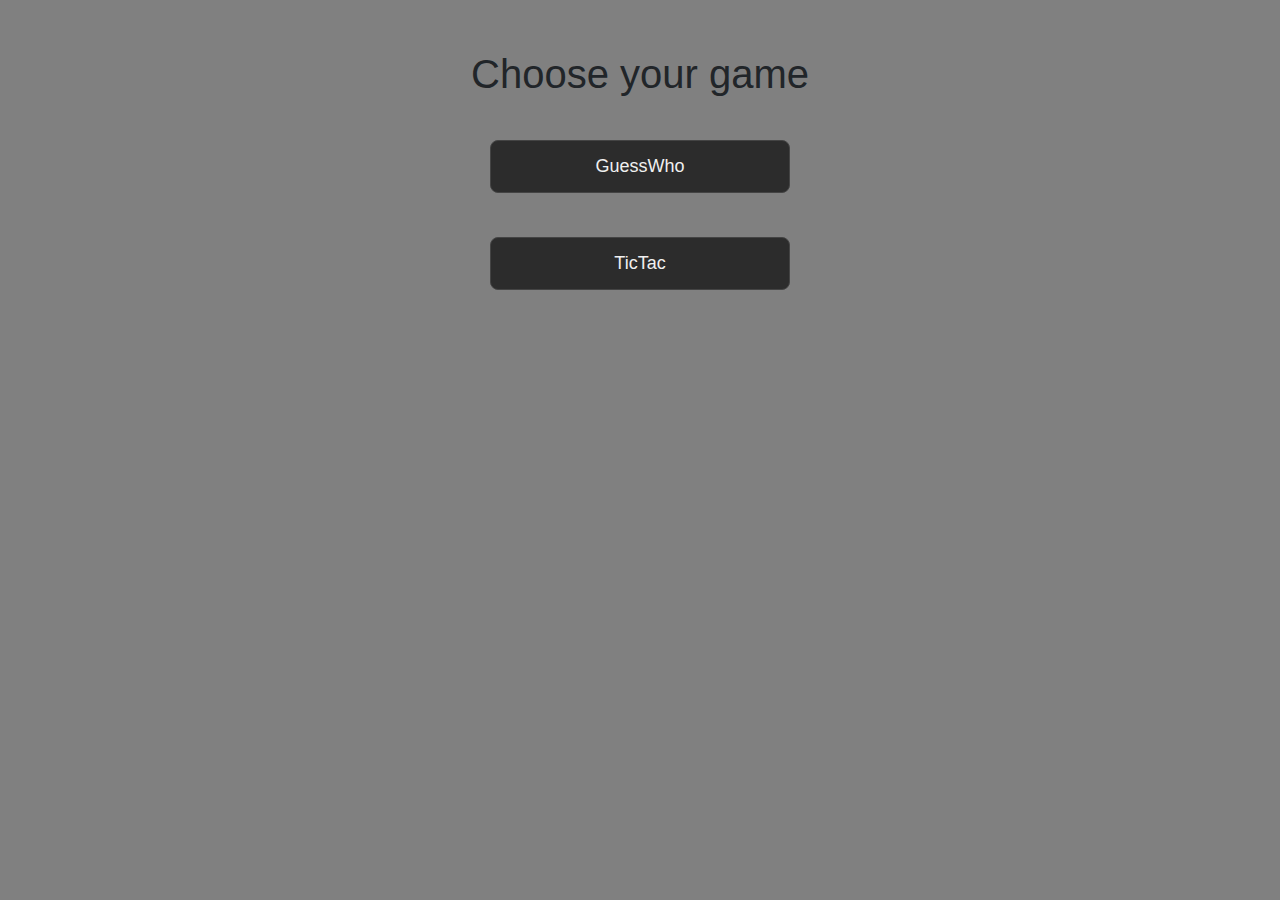
<file: index.html>
<!DOCTYPE html>
<html lang="en">
<head>
    <meta charset="UTF-8">
    <meta name="viewport" content="width=device-width, initial-scale=1.0">
    <link rel="stylesheet" href="https://cdn.jsdelivr.net/npm/bootstrap@4.0.0/dist/css/bootstrap.min.css" integrity="sha384-Gn5384xqQ1aoWXA+058RXPxPg6fy4IWvTNh0E263XmFcJlSAwiGgFAW/dAiS6JXm" crossorigin="anonymous">
    <link rel="stylesheet" href="css/index.css">
    <script src="script.js"></script>
    <title>GuessWho</title>
</head>
<body>
<div id="whole" class="container text-center">
    <div class="row">
        <div class="col">
         
        </div>
        <div class="col">   
            <h1>Choose your game</h1>
            <br>
            <form action="guess.html" method="get">
                <button class="button-custom">GuessWho</button>
            </form>
            <br>
            <form action="tictac.html" method="get">
                <button class="button-custom">TicTac</button>
            </form>
        </div>
        <div class="col">     
         
        </div>
    </div>
</div>
</body>
</html>
</file>
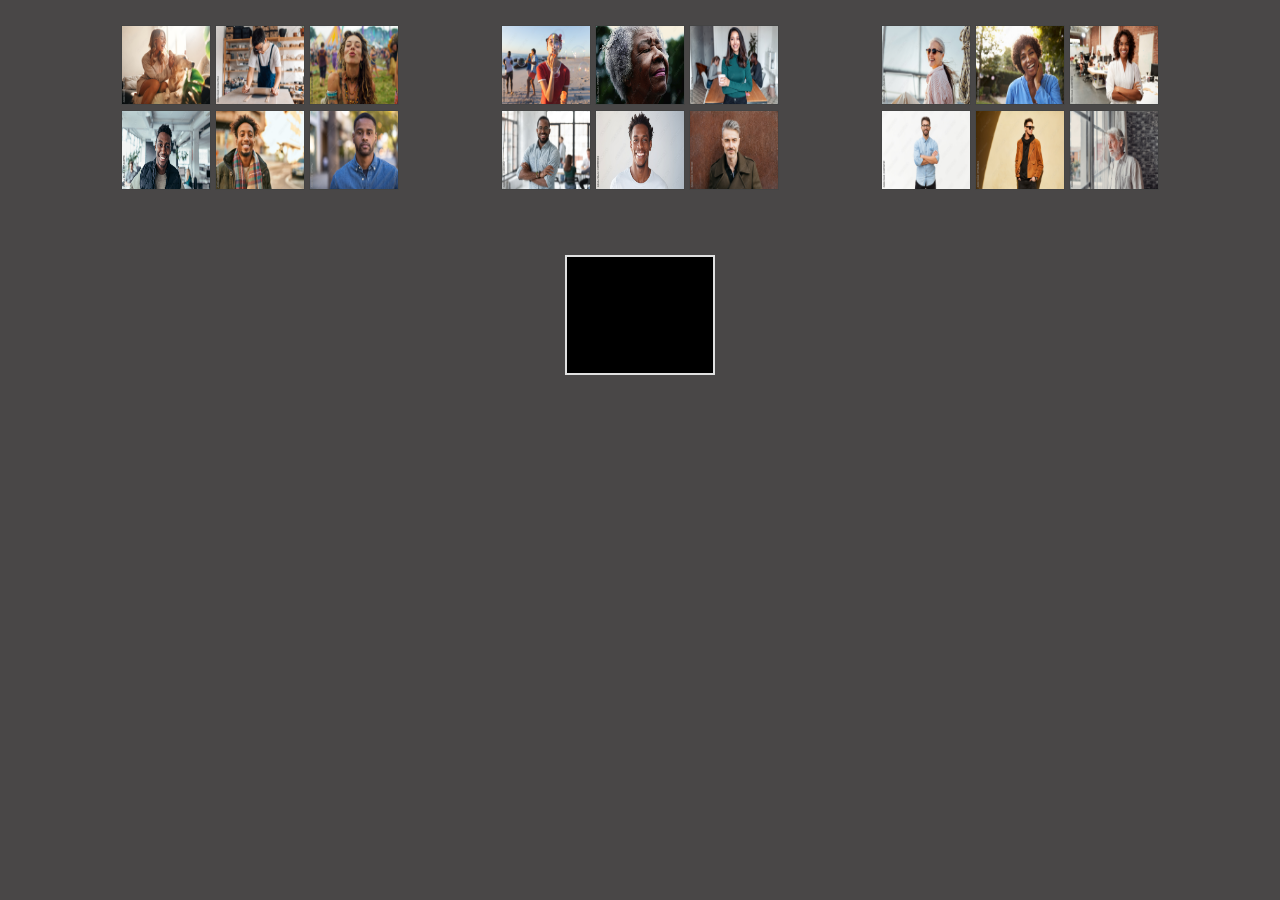
<file: guess.html>
<!DOCTYPE html>
<html lang="en">
<head>
    <meta charset="UTF-8">
    <meta name="viewport" content="width=device-width, initial-scale=1.0">
    <link rel="stylesheet" href="https://cdn.jsdelivr.net/npm/bootstrap@4.0.0/dist/css/bootstrap.min.css" integrity="sha384-Gn5384xqQ1aoWXA+058RXPxPg6fy4IWvTNh0E263XmFcJlSAwiGgFAW/dAiS6JXm" crossorigin="anonymous">
    <link rel="stylesheet" href="css/guess.css">
    <script src="script.js"></script>
    <title>GuessWho</title>
</head>
<body>
  <div id="whole" class="container text-center">
    <div class="row">
      <div class="col">
        <img src="img/img1.jpg" id="1" onclick="img1()"></img>
        <img src="img/img2.jpg" id="2" onclick="img2()"></img>
        <img src="img/img3.jpg" id="3" onclick="img3()"></img>
        <img src="img/img11.jpg" id="4" onclick="img4()"></img>
        <img src="img/img12.jpg" id="5" onclick="img5()"></img>
        <img src="img/img13.jpg" id="6" onclick="img6()"></img>
      </div>
      <div class="col">   
          <img src="img/img4.jpg" id="7" onclick="img7()"></img>
          <img src="img/img5.jpg" id="8" onclick="img8()"></img>
          <img src="img/img6.jpg" id="9" onclick="img9()"></img>
          <img src="img/img14.jpg" id="10" onclick="img10()"></img>
          <img src="img/img15.jpg" id="11" onclick="img11()"></img>
          <img src="img/img16.jpg" id="12" onclick="img12()"></img>
      </div>
      <div class="col">     
          <img src="img/img8.jpg" id="13" onclick="img13()"></img>
          <img src="img/img9.jpg" id="14" onclick="img14()"></img>
          <img src="img/img10.jpg" id="15" onclick="img15()"></img>
          <img src="img/img17.jpg" id="16" onclick="img16()"></img>
          <img src="img/img19.jpg" id="17" onclick="img17()"></img>
          <img src="img/img20.jpg" id="18" onclick="img18()"></img>
      </div>
    </div>
  </div>
  <div id="lastImg">
      <img src="img/black.jpg" alt="ChosenImg" id="chosenImg">
  </div>
</body>
</html>
</file>
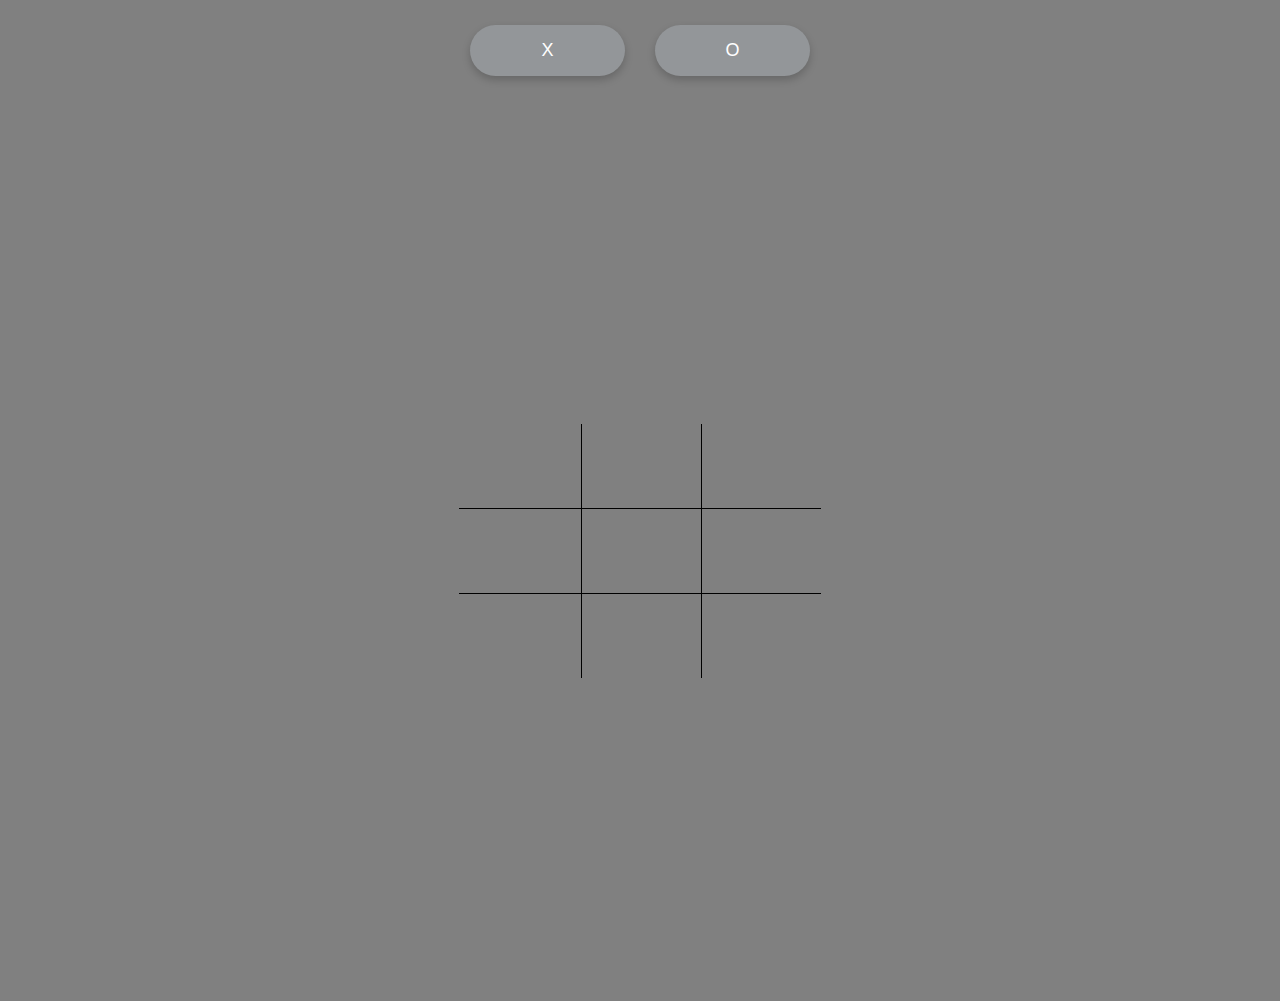
<file: tictac.html>
<!DOCTYPE html>
<html lang="en">
<head>
    <meta charset="UTF-8">
    <meta name="viewport" content="width=device-width, initial-scale=1.0">
    <link rel="stylesheet" href="https://cdn.jsdelivr.net/npm/bootstrap@4.0.0/dist/css/bootstrap.min.css" integrity="sha384-Gn5384xqQ1aoWXA+058RXPxPg6fy4IWvTNh0E263XmFcJlSAwiGgFAW/dAiS6JXm" crossorigin="anonymous">
    <link rel="stylesheet" href="css/tictac.css">
    <script src="tictac.js"></script>
    <title>Document</title>
</head>
<body>
    <div id="everything">
        <div id="chooser">
            <button id="X" onclick="chooseX()">X</button>
            <button id="O" onclick="chooseO()">O</button>
        </div>
        <div id="whole" class="container text-center">
    
            <div class="row">
    
              <div class="col" id="colOne" onclick="colOne()">
                <div id="one">&nbsp;</div>
              </div>
    
              <div class="col" id="colTwo" onclick="colTwo()">   
                <div id="two">&nbsp;</div>
              </div>
    
              <div class="col" id="colThree" onclick="colThree()">
                <div id="three">&nbsp;</div>
              </div>
    
            </div>
    
            <div class="row">
    
                <div class="col" id="colFour" onclick="colFour()">
                  <div id="four">&nbsp;</div>
                </div>
      
                <div class="col" id="colFive" onclick="colFive()">   
                  <div id="five">&nbsp;</div>
                </div>
      
                <div class="col" id="colSix" onclick="colSix()">
                  <div id="six">&nbsp;</div>
                </div>
      
              </div>
    
              <div class="row">
    
                <div class="col" id="colSeven" onclick="colSeven()">
                  <div id="seven">&nbsp;</div>
                </div>
      
                <div class="col" id="colEight" onclick="colEight()">   
                  <div id="eight">&nbsp;</div>
                </div>
      
                <div class="col" id="colNine" onclick="colNine()">
                  <div id="nine">&nbsp;</div>
                </div>
      
              </div>
          </div>
    </div>
    
</body>
</html>
</file>
<file: css/index.css>
.button-custom {
    background-color: #2c2c2c; /* Dark neutral background */
    color: #f0f0f0; /* Light text for contrast */
    border: 1px solid #444; /* Subtle border */
    padding: 12px 25px;
    font-size: 18px;
    border-radius: 8px;
    cursor: pointer;
    transition: background-color 0.3s ease, transform 0.2s ease;
    width: 100%; /* Full-width for mobile */
    max-width: 300px; /* Limit max width on larger screens */
    margin: 10px auto; /* Center on mobile */
}

.button-custom:hover {
    background-color: #3d3d3d; /* Slightly lighter on hover */
}

.button-custom:active {
    background-color: #1c1c1c; /* Darken when clicked */
    transform: scale(0.98); /* Small shrink on press */
}

.button-custom:focus {
    outline: none;
    box-shadow: 0 0 0 3px rgba(240, 240, 240, 0.3); /* Light focus ring */
}

.container{
    padding-top: 50px;
}



body{
    background-color: gray;
}
</file>
<file: css/guess.css>
body {
    background-color: #494747;
    color: #e0e0e0;
    font-family: 'Arial', sans-serif;
}

img {
    width: 90px;
    height: 80px;
    margin-top: 5px;
    border: 1px solid #444; /* Thinner dark border */
    transition: border-color 0.3s;
}

img:hover {
    border-color: #e0e0e0;
}

#whole {
    margin-top: 10px;
}

#lastImg {
    margin-top: 50px;
    display: flex;
    align-items: center;
    justify-content: center;
}

#chosenImg {
    height: 120px;
    width: 150px;
    border: 2px solid #e0e0e0; /* Light border for chosen image */
}


.col {
    padding: 10px;
}
</file>
<file: css/tictac.css>
html, body{
    display: block;
    position: relative;
    background-color: gray;
    height: 100%;
    margin: 0;
}

body{
    width: 90%;
    max-width: 390px;
    margin: 0 auto;
    color: white;
}

#chooser{
    display: flex;
    align-items: center;
    justify-content: center;
    padding: 10px;
}

button {
    padding: 12px 24px;
    font-size: 18px;
    font-family: 'Arial', sans-serif;
    background-color: #939699;
    color: white;
    border: none;
    border-radius: 30px;
    cursor: pointer;
    transition: background-color 0.3s, transform 0.3s;
    box-shadow: 0 4px 8px rgba(0, 0, 0, 0.2);
    width: 90%; /* Button width will adjust to screen size */
    max-width: 400px; /* Ensures it's not too wide on larger screens */
    margin: 15px ; /* Center the button horizontally */
    display: block; /* Make the button a block-level element */
  }
  
  button:hover {
    background-color: #697075;
    transform: scale(1.05);
  }
  
  button:active {
    background-color: #393c3e;
    transform: scale(0.98);
  }

#whole{
    display: flex;
    justify-content: center;
    align-items: center;
    height: 100vh;
    flex-direction: row;
}

.row{
    padding: 14px;
}

.col{
    padding: 30px;
}

#colOne{
    border-bottom: 1px solid black;
    border-right: 1px solid black;
}

#colTwo{
    border-right: 1px solid black;
    border-bottom: 1px solid black;
}

#colOne{
    border-bottom: 1px solid black;
    border-right: 1px solid black;
}

#colThree{
    border-right: 1px solid black;
}

#colFour{
    border-bottom: 1px solid black;
    border-right: 1px solid black;
}

#colFive{
    border-bottom: 1px solid black;
    border-right: 1px solid black;
}

#colSix{
    border-right: 1px solid black;
}

#colSeven{
 border-bottom: 1px solid black;  
}

#colEight{
    border-bottom: 1px solid black;
}
</file>
